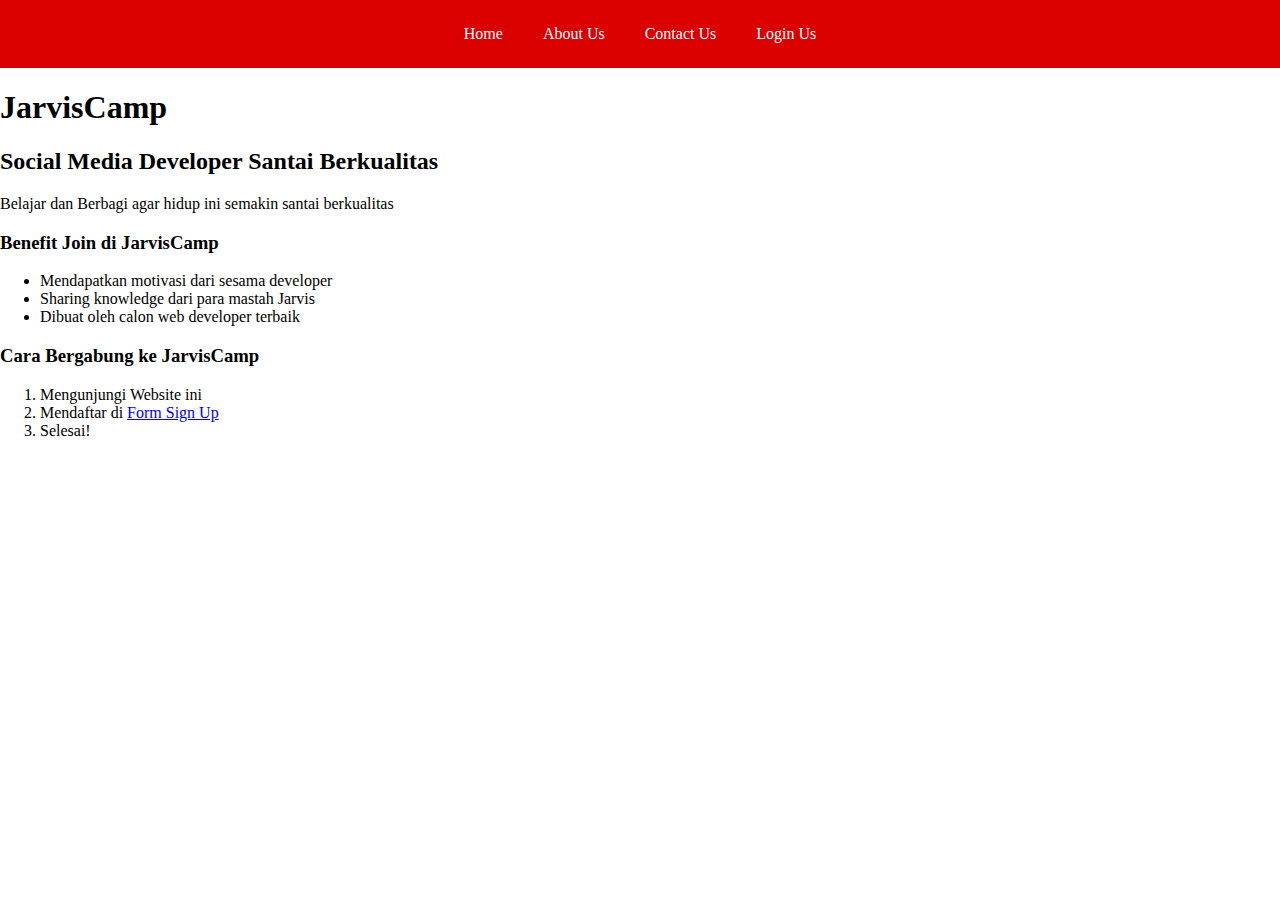
<file: Pertemuan-1/index.html>
<!DOCTYPE html>
<html lang="en">
<head>
    <meta charset="UTF-8">
    <meta name="viewport" content="width=device-width, initial-scale=1.0">
    <title>Jarvis Camp | Tugas 1</title>
    <link rel="stylesheet" href="style.css">
</head>
<body>
    <!-- Navbar -->
    <div class="navbar">
        <ul>
            <li><a href="index.html">Home</a></li>
            <li><a href="about-us.html">About Us</a></li>
            <li><a href="contact-us.html">Contact Us</a></li>
            <li><a href="#">Login Us</a></li>
        </ul>
    </div>
    <!-- Navbar End -->
    <h1>JarvisCamp</h1>
    <h2>Social Media Developer Santai Berkualitas</h2>
    <p>Belajar dan Berbagi agar hidup ini semakin santai berkualitas</p>
    <h3>Benefit Join di JarvisCamp</h3>
    <ul>
        <li>Mendapatkan motivasi dari sesama developer</li>
        <li>Sharing knowledge dari para mastah Jarvis</li>
        <li>Dibuat oleh calon web developer terbaik</li>
    </ul>
    <h3>Cara Bergabung ke JarvisCamp</h3>
    <ol>
        <li>Mengunjungi Website ini</li>
        <li>Mendaftar di <a href="form.html">Form Sign Up</a></li>
        <li>Selesai!</li>
    </ol>
</body>
</html>
</file>
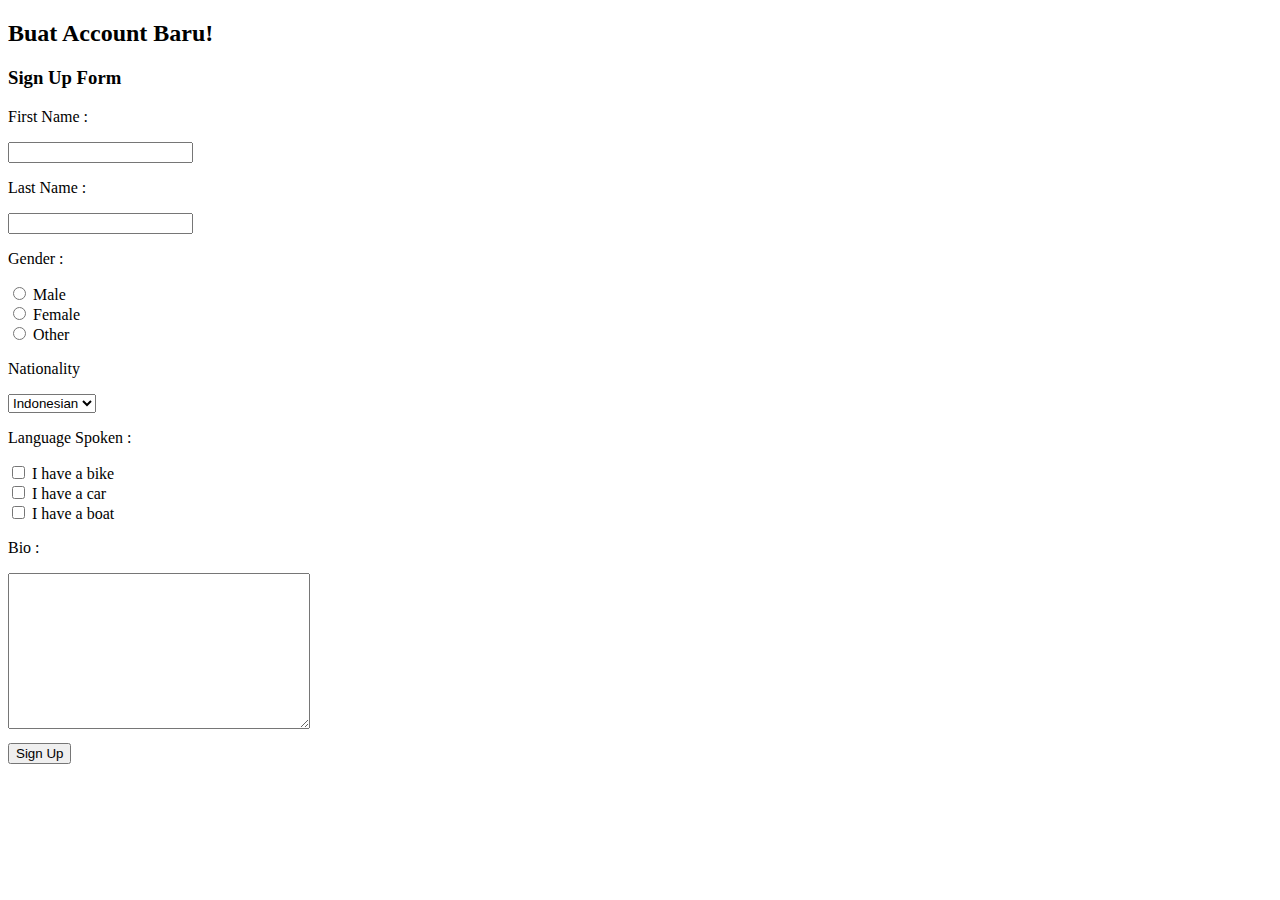
<file: Pertemuan-1/form.html>
<!DOCTYPE html>
<html lang="en">
<head>
    <meta charset="UTF-8">
    <meta name="viewport" content="width=device-width, initial-scale=1.0">
    <title>Sign Up</title>
</head>
<body>
    <h2>Buat Account Baru!</h2>
    <h3>Sign Up Form</h3>
    <form action="welcome.html">
        <p>First Name :</p>
        <input type="text">
        <p>Last Name :</p>
        <input type="text">
        <p>Gender :</p>
        <input type="radio" id="male" name="gender" value="male">
        <label for="male">Male</label>
        <br>
        <input type="radio" id="female" name="gender" value="female">
        <label for="female">Female</label>
        <br>
        <input type="radio" id="other" name="gender" value="other">
        <label for="other">Other</label>
        <br>
        <p>Nationality</p>
        <select name="country" id="country">
            <option value="">Indonesian</option>
            <option value="">Malaysian</option>
            <option value="">Singapore</option>
            <option value="">Australia</option>
        </select>
        <p>Language Spoken :</p>
        <input type="checkbox" id="language1" name="language1" value="Bike">
        <label for="language1">I have a bike</label><br>
        <input type="checkbox" id="language2" name="language2" value="Car">
        <label for="language2">I have a car</label><br>
        <input type="checkbox" id="language3" name="language3" value="Boat">
        <label for="language2">I have a boat</label>
        <p>Bio :</p>
        <textarea name="bio" id="bio" cols="35"
        rows="10">
        </textarea>
        <br>
       <input type="submit" value="Sign Up" style="margin-top: 10px;">
    </form>
</body>
</html>
</file>
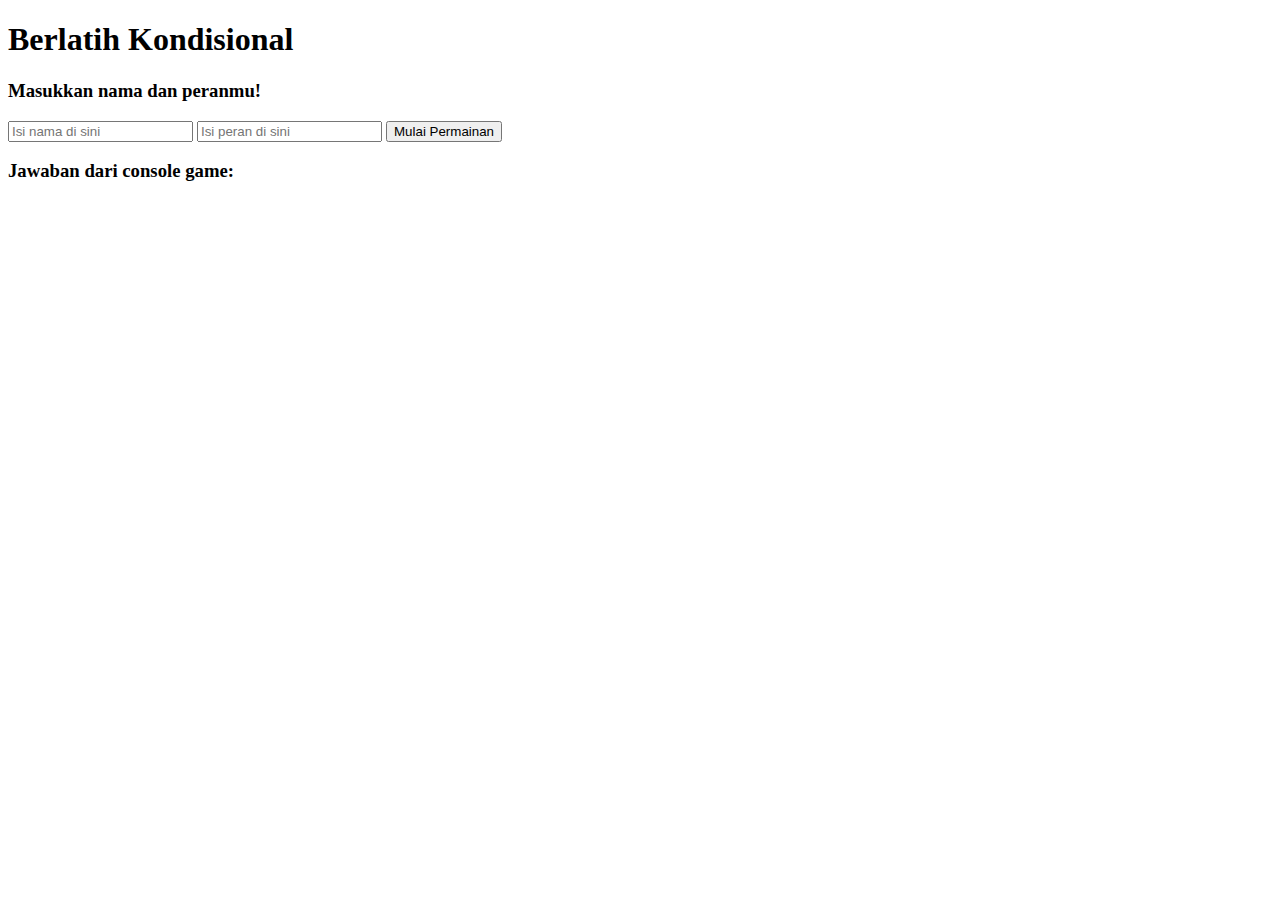
<file: Pertemuan-1/kondisional.html>
<!DOCTYPE html>
<html lang="en">

<head>
    <meta charset="UTF-8">
    <meta name="viewport" content="width=device-width, initial-scale=1.0">
    <meta http-equiv="X-UA-Compatible" content="ie=edge">
    <title>Conditional HTML</title>
</head>

<body>
    <h1>Berlatih Kondisional</h1>

    <h3>Masukkan nama dan peranmu!</h3>
    <form action="#" id="formConditional">
        <input type="text" id="name" placeholder="Isi nama di sini">
        <input type="text" id="role" placeholder="Isi peran di sini">
        <input type="submit" value="Mulai Permainan">
    </form>

    <h3>Jawaban dari console game: </h3>
    <div id="jawaban">

    </div>
</body>

<script>
    var form = document.getElementById("formConditional")
    var jawaban = document.getElementById("jawaban")

    form.addEventListener("submit", function(e) {
        e.preventDefault()

        /* 
            ATURAN PERMAINAN 
            // Output untuk Input nama = '' dan peran = ''
            // => "Nama harus diisi!"
    
            //Output untuk input jika nama != '' dan peran = ''
            // => "Halo Mikael, Pilih peranmu untuk memulai game!"
    
            //Output untuk Input jika nama != '' dan peran 'Penyihir'
            // => "Selamat datang di Dunia Werewolf, Nina"
            // => "Halo Penyihir Nina, kamu dapat melihat siapa yang menjadi Werewolf!"
    
            //Output untuk Input jika nama != '' dan peran 'Werewolf'
            // => "Selamat datang di Dunia Werewolf, Danu"
            // "Halo Werewolf Danu, kamu dapat memilih siapa yang akan kamu makan malam ini!"
    
            //Output untuk Input jika nama != '' dan peran 'Rakjel'
            // => "Selamat datang di Dunia Werewolf, Zero"
            // => "Halo Rakjel Zero, Kamu menjadi rakyat jelata "
    
            PETUNJUK MENGERJAKAN
            1. Buat Kondisional agar output dari konsol sesuai yang diharapkan
            2. masukkan lah jawaban dari kondisi yang diberikan oleh User ke dalam variabel jawabanKonsol
        */

        // Tuliskan Code kamu di sini
        var name = document.getElementById("name").value
        var role = document.getElementById("role").value
            // buatlah kondisional berdasarkan dua variabel di atas yaitu name dan role, ketentuannya dapat dibaca di atas
            if(name === '' || role === ''){jawabanKonsol = "Nama Harus Diisi!"}
        if(name != '' && role === ''){jawabanKonsol = `Halo ${name}, Pilih peranmu untuk memulai game`}
        if(name != '' && role.toLowerCase() === 'penyihir')
            {jawabanKonsol = `Selamat datang di Dunia Werewolf, ${name} </br>`+`Halo Penyihir ${name}, kamu dapat melihat siapa yang menjadi Werewolf!`}
        if(name != '' && role.toLowerCase() === 'werewolf')
            {jawabanKonsol = `Selamat datang di Dunia Werewolf, ${name} </br>`+`Halo Werewolf ${name}, kamu dapat memilih siapa yang akan kamu makan malam ini!`}
        if(name != '' && role.toLowerCase() === 'rakjel')
            {jawabanKonsol = `Selamat datang di Dunia Werewolf, ${name} </br>`+`Halo Rakjel ${name}, Kamu menjadi rakyat jelata`}


        var jawabanKonsol // = jawaban dari kondisional di-assign di sini
            // Code Sampai sini

        jawaban.innerHTML = jawabanKonsol
    })
</script>
</html>
</file>
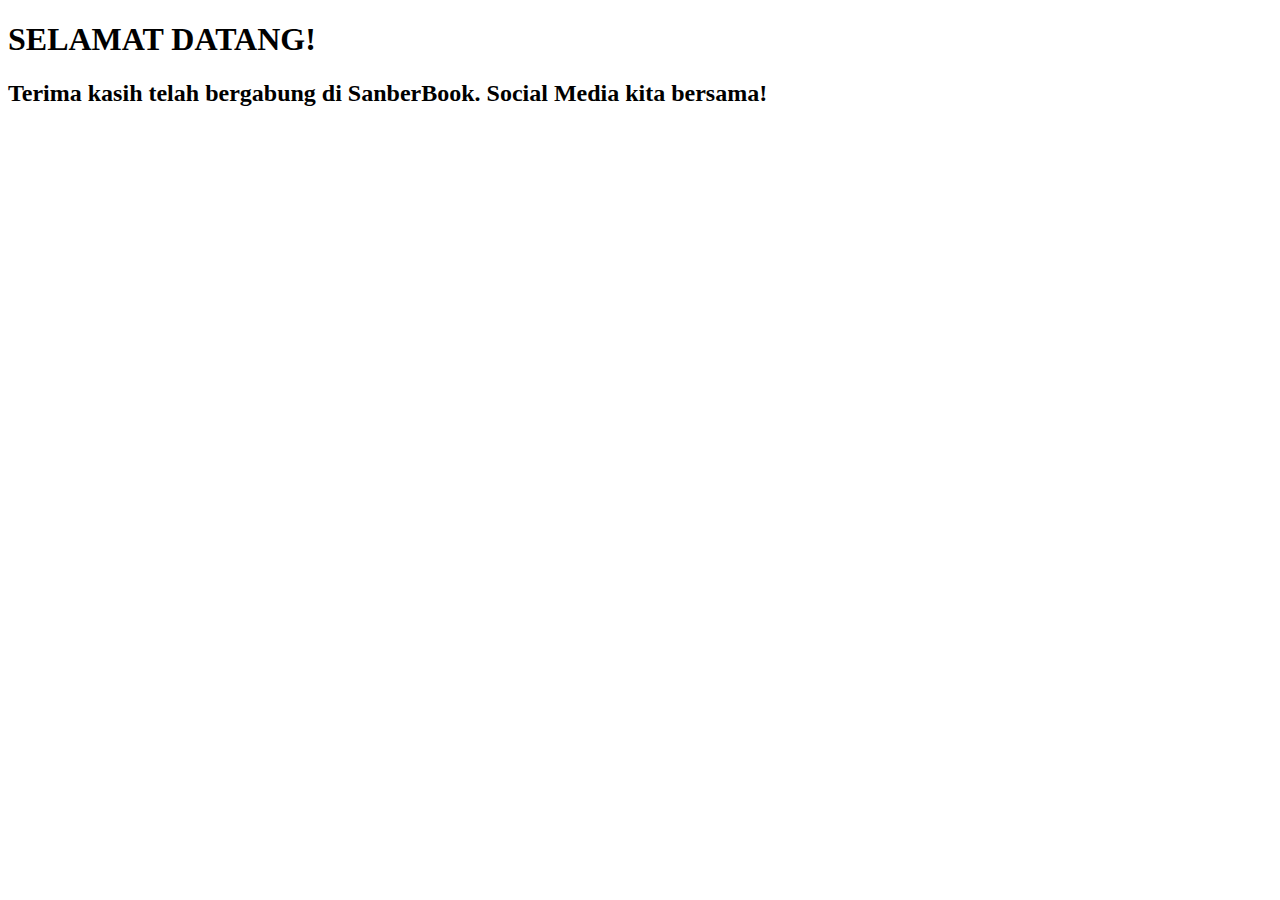
<file: Pertemuan-1/welcome.html>
<!DOCTYPE html>
<html lang="en">
<head>
    <meta charset="UTF-8">
    <meta name="viewport" content="width=device-width, initial-scale=1.0">
    <title>Welcome</title>
</head>
<body>
    <h1>SELAMAT DATANG!</h1>
    <h2>Terima kasih telah bergabung di SanberBook. Social Media kita bersama!</h2>
</body>
</html>
</file>
<file: Pertemuan-1/style.css>
body {
    margin: 0;
    padding: 0;
}

.navbar {
    background-color: #da0000;
    padding: 25px;
}

.navbar ul {
    list-style: none;
    margin: 0;
    padding: 0;
    display: flex;
    justify-content: center;
}

.navbar li {
    display: inline;
}

.navbar a {
    color: white;
    text-decoration: none;
    padding: 10px 20px;
}

.navbar a:hover {
    background-color: rgb(179, 0, 0)00;
}
</file>
